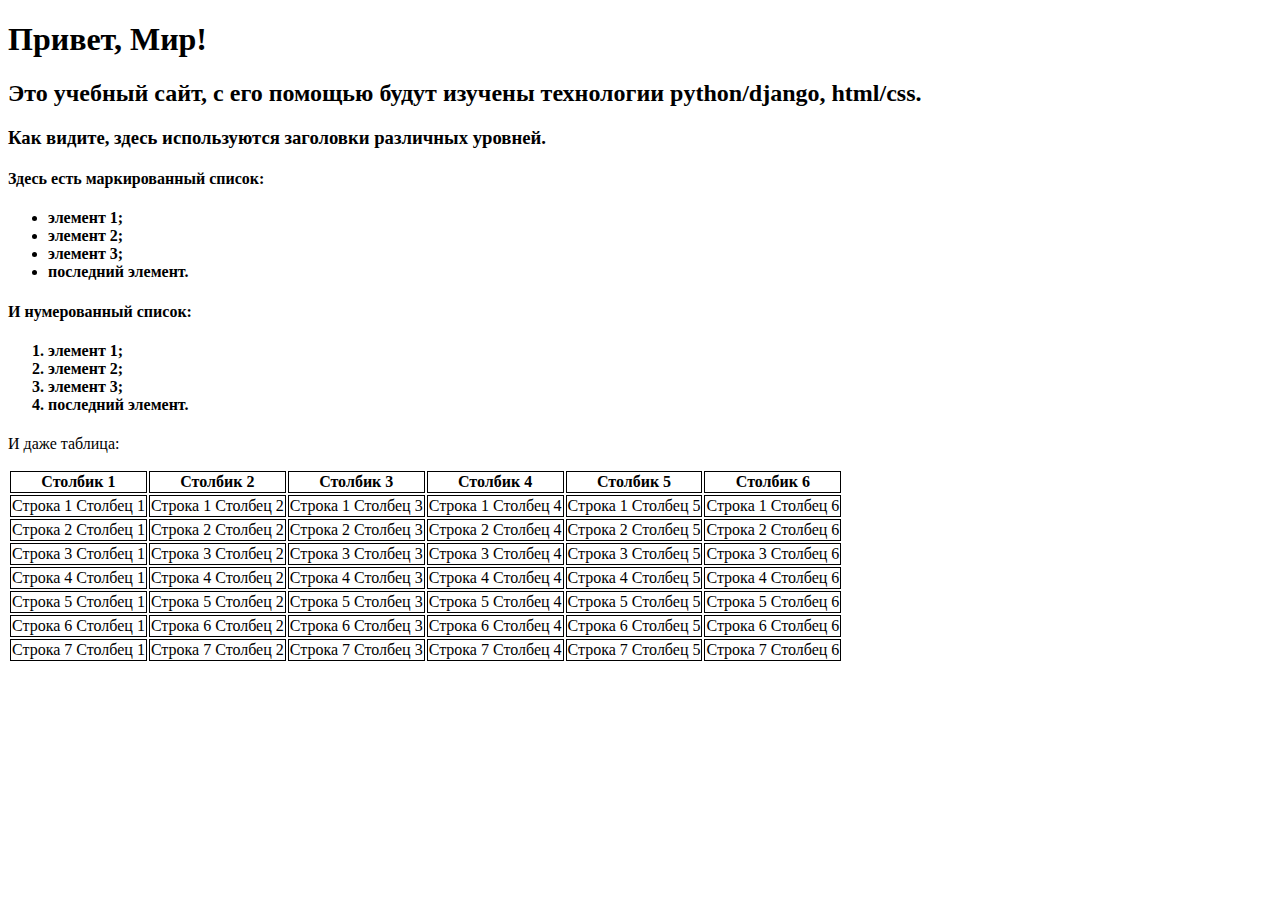
<file: lab_2/firstwebpage/flatpages/templates/index.html>
<!DOCTYPE html>
<html>
    <head>
        <title>Привет, Мир!</title>
        <style>
            table, th, td {
                border: 1px solid black;
            }
        </style>
    </head>
    <body>
        <h1>Привет, Мир!</h1>
        <h2>Это учебный сайт, с его помощью будут изучены технологии
            python/django, html/css.</h2>
        <h3>Как видите, здесь используются заголовки различных
            уровней.</h3>
        <p><h4>Здесь есть маркированный список:</h4></p>
        
        <h4>
        <ul>
            <li>элемент 1;</li>
            <li>элемент 2;</li>
            <li>элемент 3;</li>
            <li>последний элемент.</li>
        </ul>
        </h4>
        <p><h4>И нумерованный список:</h4></p>
        <h4>
        
        <h4>
        <ol>
            <li>элемент 1;</li>
            <li>элемент 2;</li>
            <li>элемент 3;</li>
            <li>последний элемент.</li>
        </ol>
        </h4>
        <p>И даже таблица:</p>
        <table style="border: 3px black">
            <thead>
                <tr>
                    <th>Столбик 1</th>
                    <th>Столбик 2</th>
                    <th>Столбик 3</th>
                    <th>Столбик 4</th>
                    <th>Столбик 5</th>
                    <th>Столбик 6</th>
                </tr>
            </thead>
            <tr>
                <td>Строка 1 Столбец 1</td>
                <td>Строка 1 Столбец 2</td>
                <td>Строка 1 Столбец 3</td>
                <td>Строка 1 Столбец 4</td>
                <td>Строка 1 Столбец 5</td>
                <td>Строка 1 Столбец 6</td>
            </tr>
            <tr>
                <td>Строка 2 Столбец 1</td>
                <td>Строка 2 Столбец 2</td>
                <td>Строка 2 Столбец 3</td>
                <td>Строка 2 Столбец 4</td>
                <td>Строка 2 Столбец 5</td>
                <td>Строка 2 Столбец 6</td>
            </tr>
            <tr>
                <td>Строка 3 Столбец 1</td>
                <td>Строка 3 Столбец 2</td>
                <td>Строка 3 Столбец 3</td>
                <td>Строка 3 Столбец 4</td>
                <td>Строка 3 Столбец 5</td>
                <td>Строка 3 Столбец 6</td>
                
            </tr>
            <tr>
                <td>Строка 4 Столбец 1</td>
                <td>Строка 4 Столбец 2</td>
                <td>Строка 4 Столбец 3</td>
                <td>Строка 4 Столбец 4</td>
                <td>Строка 4 Столбец 5</td>
                <td>Строка 4 Столбец 6</td>
            </tr>
            <tr>
                <td>Строка 5 Столбец 1</td>
                <td>Строка 5 Столбец 2</td>
                <td>Строка 5 Столбец 3</td>
                <td>Строка 5 Столбец 4</td>
                <td>Строка 5 Столбец 5</td>
                <td>Строка 5 Столбец 6</td>
            </tr>
            <tr>
                <td>Строка 6 Столбец 1</td>
                <td>Строка 6 Столбец 2</td>
                <td>Строка 6 Столбец 3</td>
                <td>Строка 6 Столбец 4</td>
                <td>Строка 6 Столбец 5</td>
                <td>Строка 6 Столбец 6</td>
            </tr>
            <tr>
                <td>Строка 7 Столбец 1</td>
                <td>Строка 7 Столбец 2</td>
                <td>Строка 7 Столбец 3</td>
                <td>Строка 7 Столбец 4</td>
                <td>Строка 7 Столбец 5</td>
                <td>Строка 7 Столбец 6</td>
            </tr>
        </table>
    </body>
</html>
</file>
